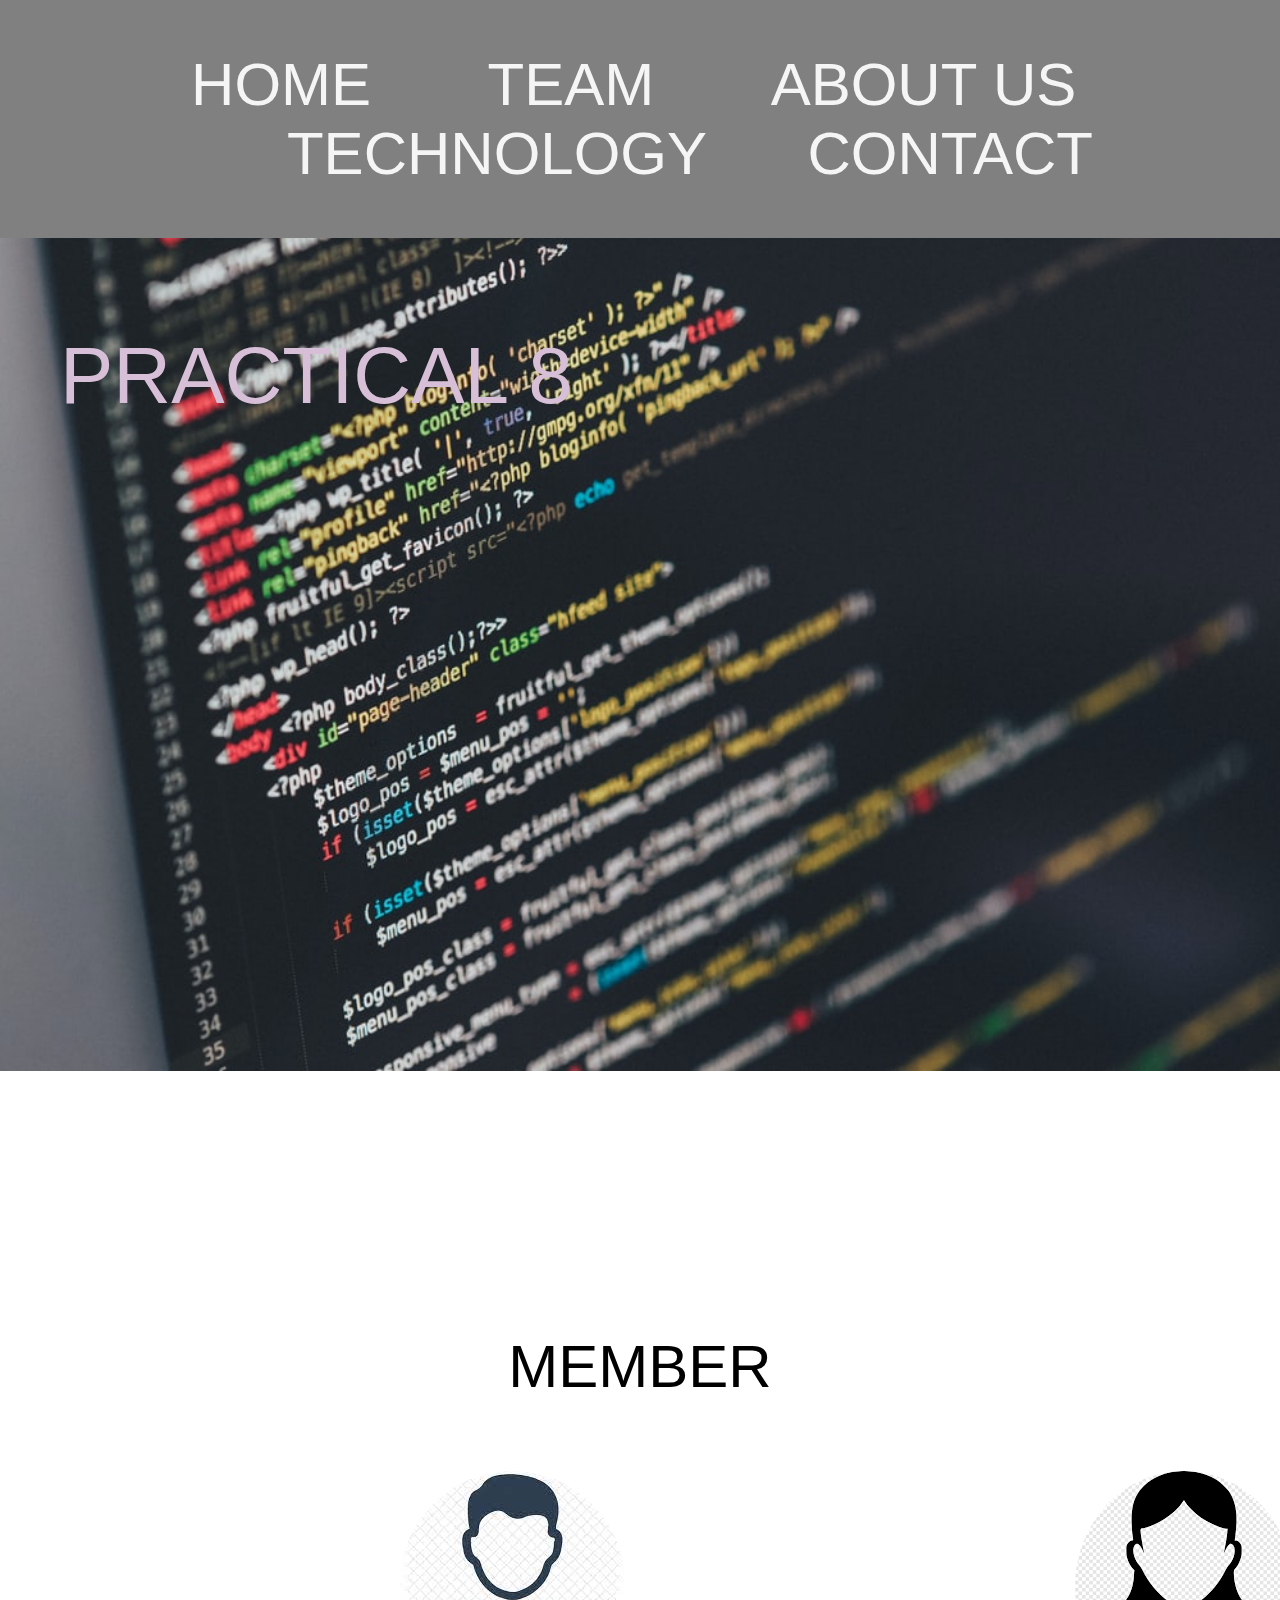
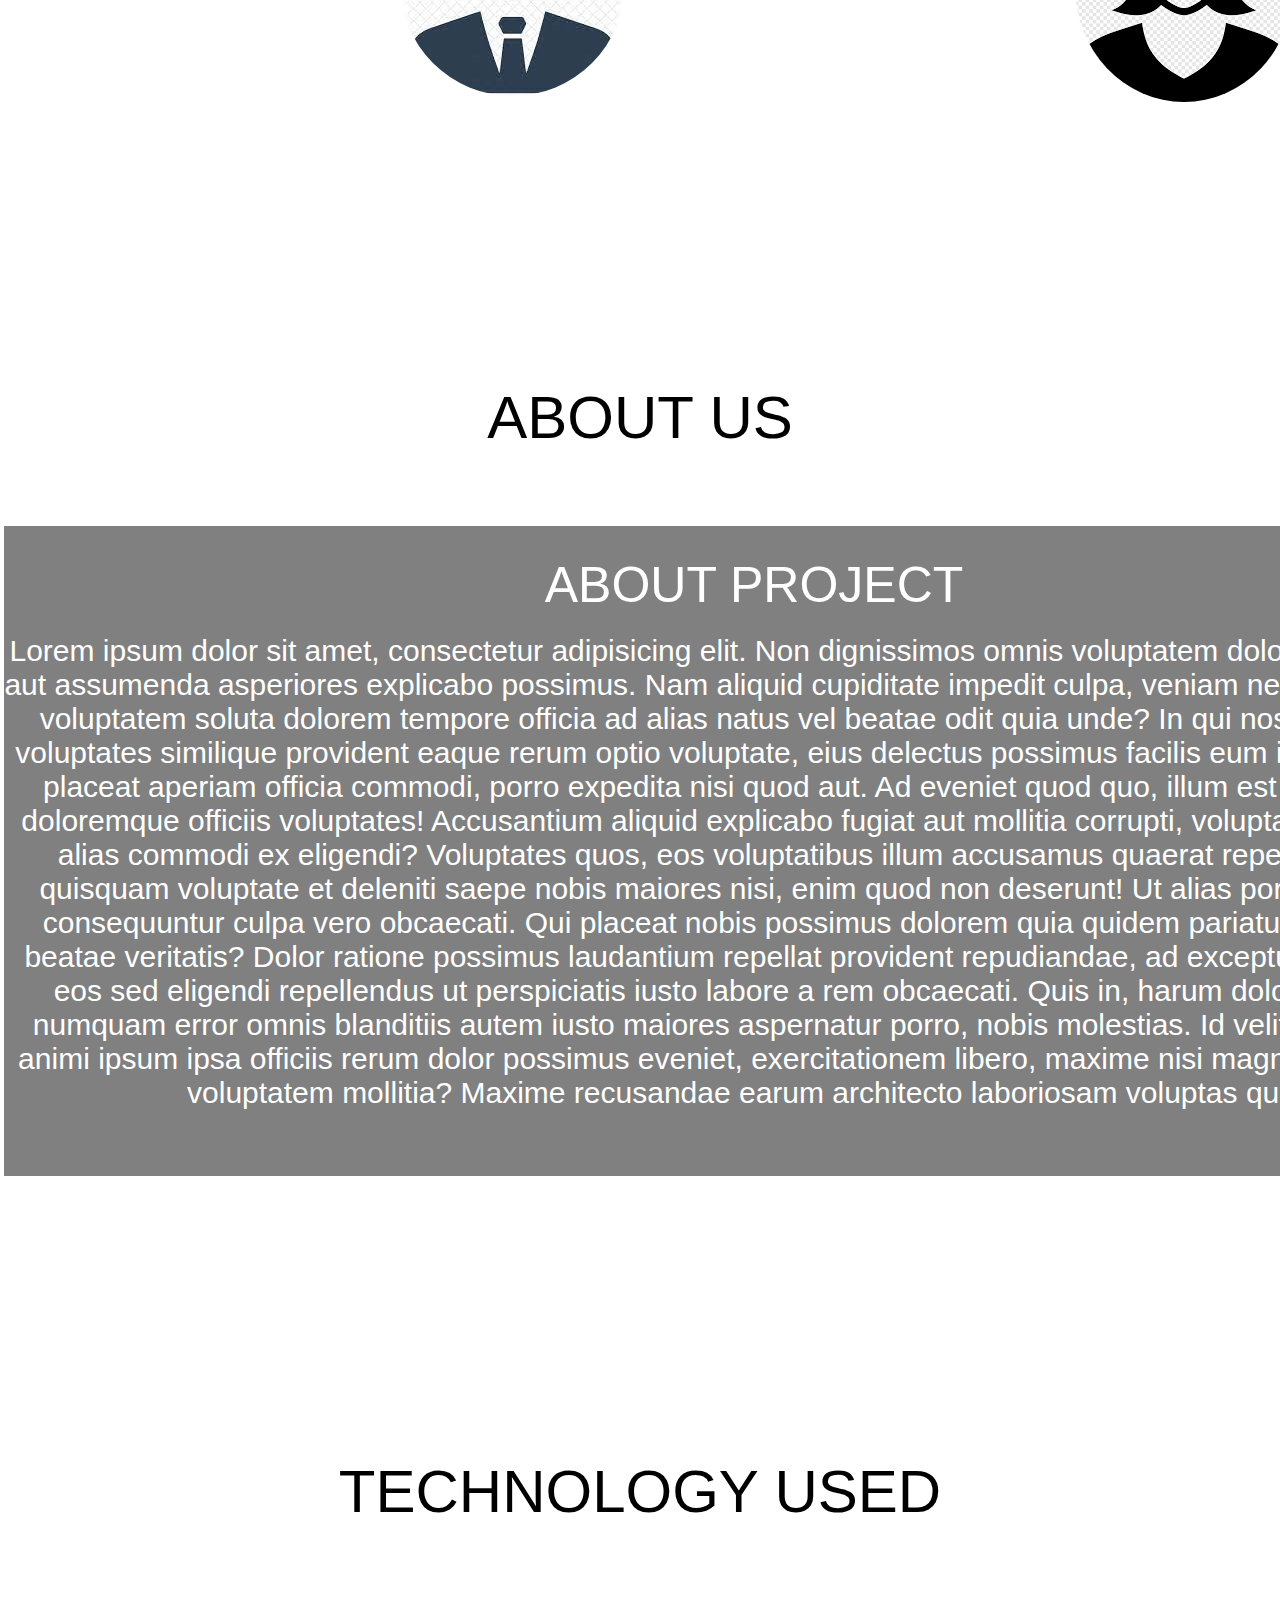
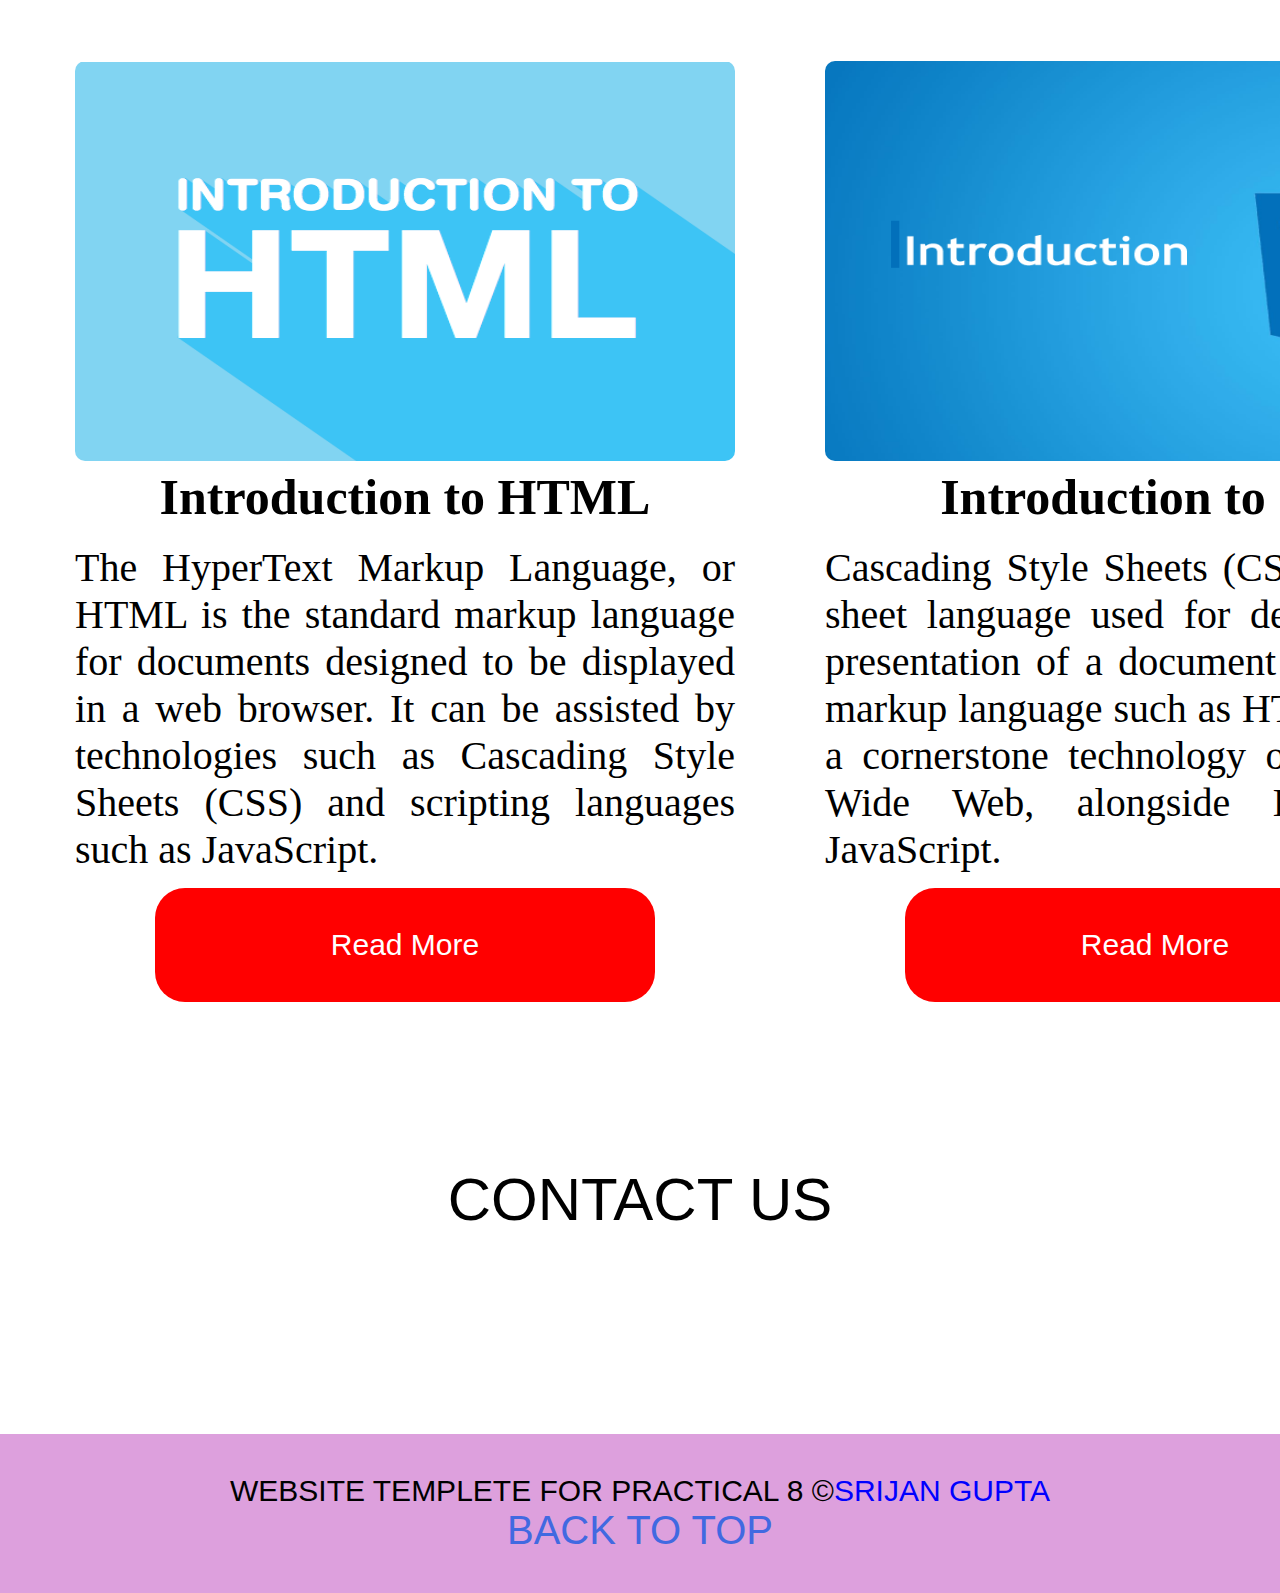
<file: index.html>
<!DOCTYPE html>
<html lang="en">
<head>
    <meta charset="UTF-8">
    <meta http-equiv="X-UA-Compatible" content="IE=edge">
    <meta name="viewport" content="width=device-width, initial-scale=1.0">
    <title>PRACTICAL 8</title>
    <link rel="stylesheet" href="style.css">
</head>
<body>
    <div class="navigation">
        <a href ="#home" style="font-size: 60px;" >HOME</a>&emsp;&emsp;&emsp;&emsp;&emsp;&emsp;&emsp;
        <a href ="#team" style="font-size: 60px;">TEAM</a>&emsp;&emsp;&emsp;&emsp;&emsp;&emsp;&emsp;
        <a href ="#aboutus" style="font-size: 60px;" >ABOUT US </a>&emsp;&emsp;&emsp;&emsp;&emsp;&emsp;
        <a href ="#technology" style="font-size: 60px;" >TECHNOLOGY</a>&emsp;&emsp;&emsp;&emsp;&emsp;&emsp;
        <a href ="#contactus" style="font-size: 60px;"  >CONTACT</a>
    </div>
    <div id="home">
    <div id="background">
        <br><br><br><br><br><br><br><br><br><br><br><br>
        <img src="./PJ.jfif" width="100%">
        <div class="top-left">PRACTICAL 8</div>
    </div>
    </div>
    <div id="team">
        <p style="text-align: center;font-size: 60px;margin-bottom: 70px;"><br><br><br> MEMBER</p>
        <div class="team_img">
            <div class="team" id="team"><img src="./s222.png" style="border-radius: 50%;" ></div>
            <div class="team" id="team"><img src="./g1.png" style="border-radius: 50%;"></div>
            <div class="team" id="team"><img src="./s222.png" style="border-radius: 50%;" ></div>
            <div class="team" id="team"><img src="./g1.png" style="border-radius: 50%;"></div>
        </div>
    </div>
    <div id="aboutus">
        <p style= "text-align: center; font-size: 60px; margin-bottom: 70px; margin-top: 70px;"><br><br><br>ABOUT US</p>
        <div class="sec2content">
            <div class="main" style="font-size: 30px;">
                <p style="font-size: 50px ; margin-bottom: 20px;margin-top: 30px;">ABOUT PROJECT</p>
                Lorem ipsum dolor sit amet, consectetur adipisicing elit. Non dignissimos omnis voluptatem dolorem consectetur aut assumenda asperiores explicabo possimus. Nam aliquid cupiditate impedit culpa, veniam nemo tempora eius voluptatem soluta dolorem tempore officia ad alias natus vel beatae odit quia unde? In qui nostrum, veritatis voluptates similique provident eaque rerum optio voluptate, eius delectus possimus facilis eum illum voluptatem placeat aperiam officia commodi, porro expedita nisi quod aut. Ad eveniet quod quo, illum est suscipit animi doloremque officiis voluptates! Accusantium aliquid explicabo fugiat aut mollitia corrupti, voluptate consequatur alias commodi ex eligendi? Voluptates quos, eos voluptatibus illum accusamus quaerat repellendus fugit, quisquam voluptate et deleniti saepe nobis maiores nisi, enim quod non deserunt! Ut alias porro, corrupti ab consequuntur culpa vero obcaecati. Qui placeat nobis possimus dolorem quia quidem pariatur enim tenetur beatae veritatis? Dolor ratione possimus laudantium repellat provident repudiandae, ad excepturi alias placeat eos sed eligendi repellendus ut perspiciatis iusto labore a rem obcaecati. Quis in, harum dolores similique numquam error omnis blanditiis autem iusto maiores aspernatur porro, nobis molestias. Id velit non excepturi animi ipsum ipsa officiis rerum dolor possimus eveniet, exercitationem libero, maxime nisi magni voluptate fuga voluptatem mollitia? Maxime recusandae earum architecto laboriosam voluptas quod!</div>
            <div class="articles">
                <div class="article" id="article1" >Article-1</div>
                <div class="article" id="article2">Article-2</div>
                <div class="article" id="article3">Article-3</div>
            </div>
        </div>
    </div>
    <div id="technology">
        <p style= "text-align: center; font-size: 60px; margin-bottom: 70px; margin-top: 70px;"><br><br><br>TECHNOLOGY USED</p>
        <div id="container">
        <div class="box" id="box1"><img src="./html pic.png" width="660px" height="400px" style="margin: 15px; margin-bottom: 0px; border-radius: 10px;">
            <P class="heading" style="font-size: 50px;">Introduction to HTML</P>
            <p class="content" style="font-size: 40px;">The HyperText Markup Language, or HTML is the standard markup language for documents designed to be displayed in a web browser. It can be assisted by technologies such as Cascading Style Sheets (CSS) and scripting languages such as JavaScript.</p>
            <a href="./html.html" target="blank"><button>Read More</button></a>
        </div>
        <div class="box" id="box2"><img src="./css pic.png" width="660px" height="400px" style="margin: 15px;margin-bottom: 0px; border-radius: 10px;">
            <p class="heading" style="font-size: 50px;">Introduction to CSS</p>
            <p class="content" style="font-size: 40px;">Cascading Style Sheets (CSS) is a style sheet language used for describing the presentation of a document written in a markup language such as HTML. CSS is a cornerstone technology of the World Wide Web, alongside HTML and JavaScript.</p>
            <a href="./css.html" target="blank"><button>Read More</button></a>
        </div>
        <div class="box" id="box3"><img src="./bootstrap pic.png" width="660px" height="400px" style="margin: 15px;margin-bottom: 0px; border-radius: 10px;">
            <p class="heading" style="font-size: 50px;">Introduction to Bootstrap</p>
            <p class="content" style="font-size: 40px;">Bootstrap is a free and open-source CSS framework directed at responsive, mobile-first front-end web development. It contains CSS- and (optionally) JavaScript-based design templates for typography, forms, and other interface components.
            </p>
            <a href="./bootstrap.html" target="blank"><button>Read More</button></a>
        </div>
        <div class="box" id="box4"><img src="./java script pic.png" width="660px" height="400px" style="margin: 15px;margin-bottom: 0px; border-radius: 10px;">
            <p class="heading" style="font-size: 50px;">Introduction to JavaScript</p>
            <p class="content" style="font-size: 40px;">JavaScript (/ˈdʒɑːvəˌskrɪpt/), often abbreviated as JS, is a programming language that conforms to the ECMAScript specification. JavaScript is high-level, and multi-paradigm. It has curly-bracket syntax, dynamic typing, and first-class functions.</p>
            <a href="./javascript.html" target="blank"><button>Read More</button></a>
        </div>
        </div>
    </div>
    <div id="contactus">
        <p style= "text-align: center; font-size: 60px; margin-bottom: 200px; margin-top: 700px;">CONTACT US</p>
        <div class="contactus"> 
            <p style="text-align: center; background-color: plum; font-size: 30px; padding: 40px;">WEBSITE TEMPLETE FOR PRACTICAL 8 &COPY;<a href="https://github.com/Srijangupta60" style="color: blue;">SRIJAN GUPTA</a>
              <br><a href="#" style="color: royalblue; font-size: 40px;">BACK TO TOP</a> 

            </p>
        </div>
    </div>



</body>
</html>
</file>
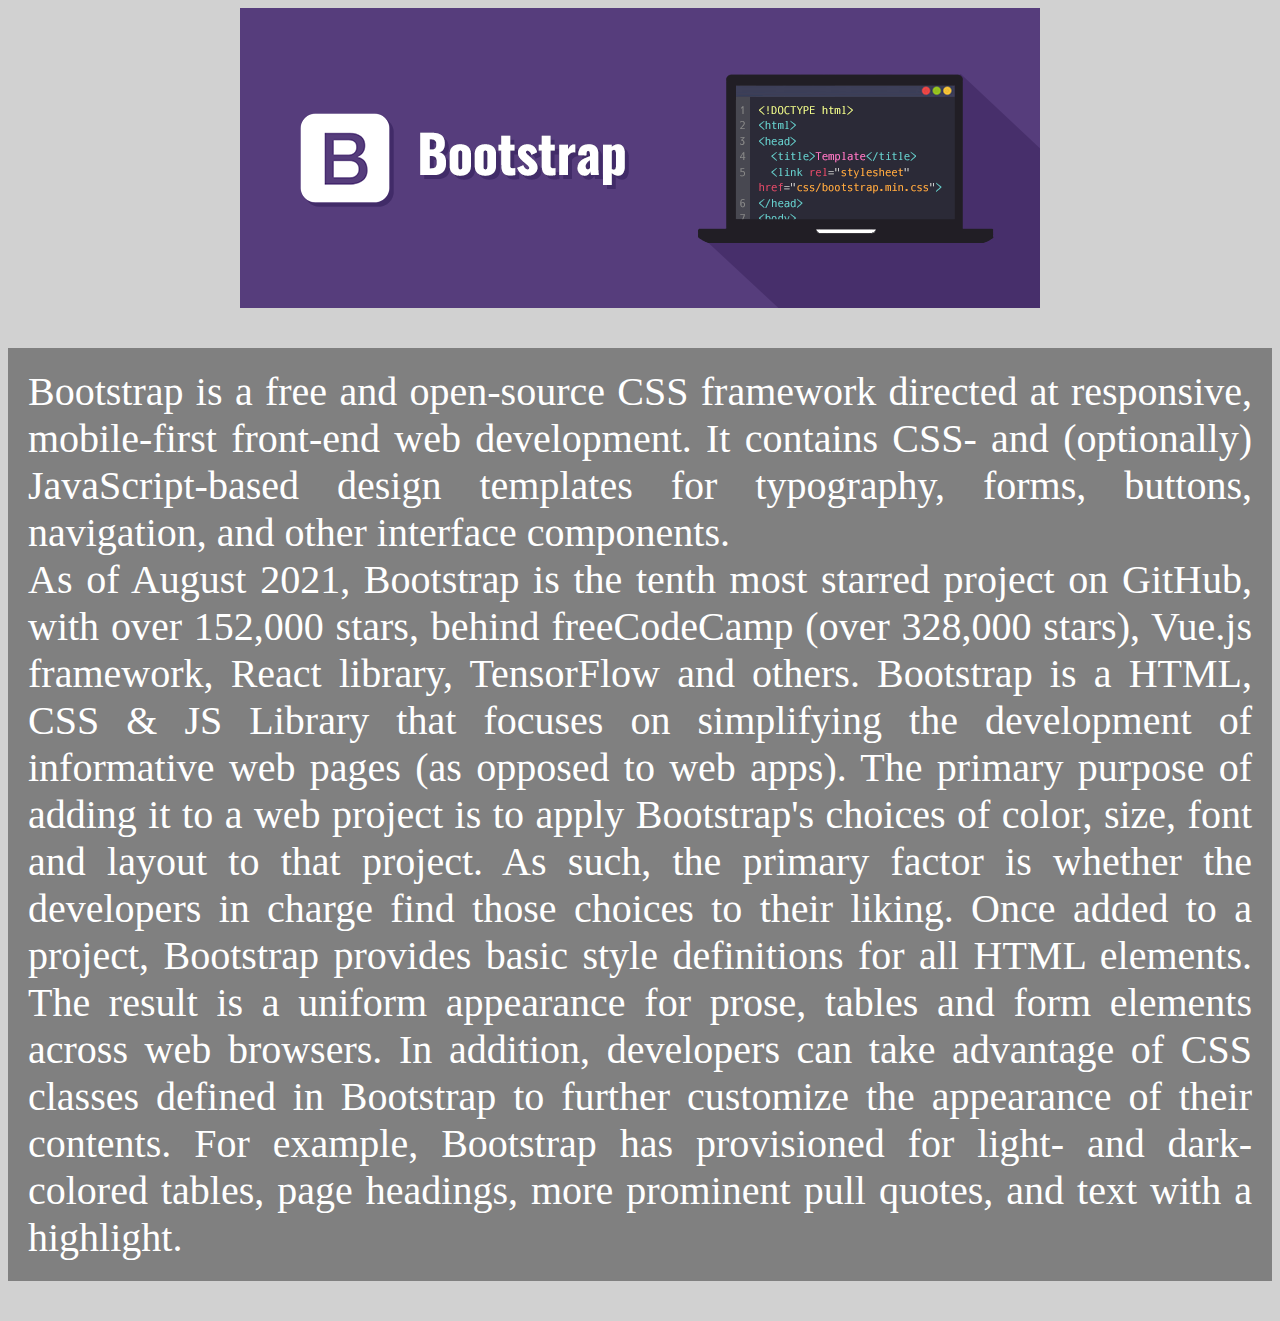
<file: bootstrap.html>
<!DOCTYPE html>
<html lang="en">

<head>
    <meta charset="UTF-8">
    <meta http-equiv="X-UA-Compatible" content="IE=edge">
    <meta name="viewport" content="width=device-width, initial-scale=1.0">
    <title>Bootstrap Introduction</title>
</head>

<body style="background-color: rgb(209, 209, 209);">
    <img src="./bootstrap pic.png" width="800px" alt="bootstrap pic" style="display: block; margin-left: auto; margin-right: auto;">
    <p style="color: white; background-color: grey; padding: 20px; text-align: justify; font-size: 40px;">Bootstrap is a free and open-source CSS framework directed at responsive, mobile-first front-end web development. It contains CSS- and (optionally) JavaScript-based design templates for typography, forms, buttons, navigation, and other interface components.<br>        As of August 2021, Bootstrap is the tenth most starred project on GitHub, with over 152,000 stars, behind freeCodeCamp (over 328,000 stars), Vue.js framework, React library, TensorFlow and others. Bootstrap is a HTML, CSS & JS Library that focuses
        on simplifying the development of informative web pages (as opposed to web apps). The primary purpose of adding it to a web project is to apply Bootstrap's choices of color, size, font and layout to that project. As such, the primary factor is
        whether the developers in charge find those choices to their liking. Once added to a project, Bootstrap provides basic style definitions for all HTML elements. The result is a uniform appearance for prose, tables and form elements across web browsers.
        In addition, developers can take advantage of CSS classes defined in Bootstrap to further customize the appearance of their contents. For example, Bootstrap has provisioned for light- and dark-colored tables, page headings, more prominent pull
        quotes, and text with a highlight.</p>

</body>

</html>
</file>
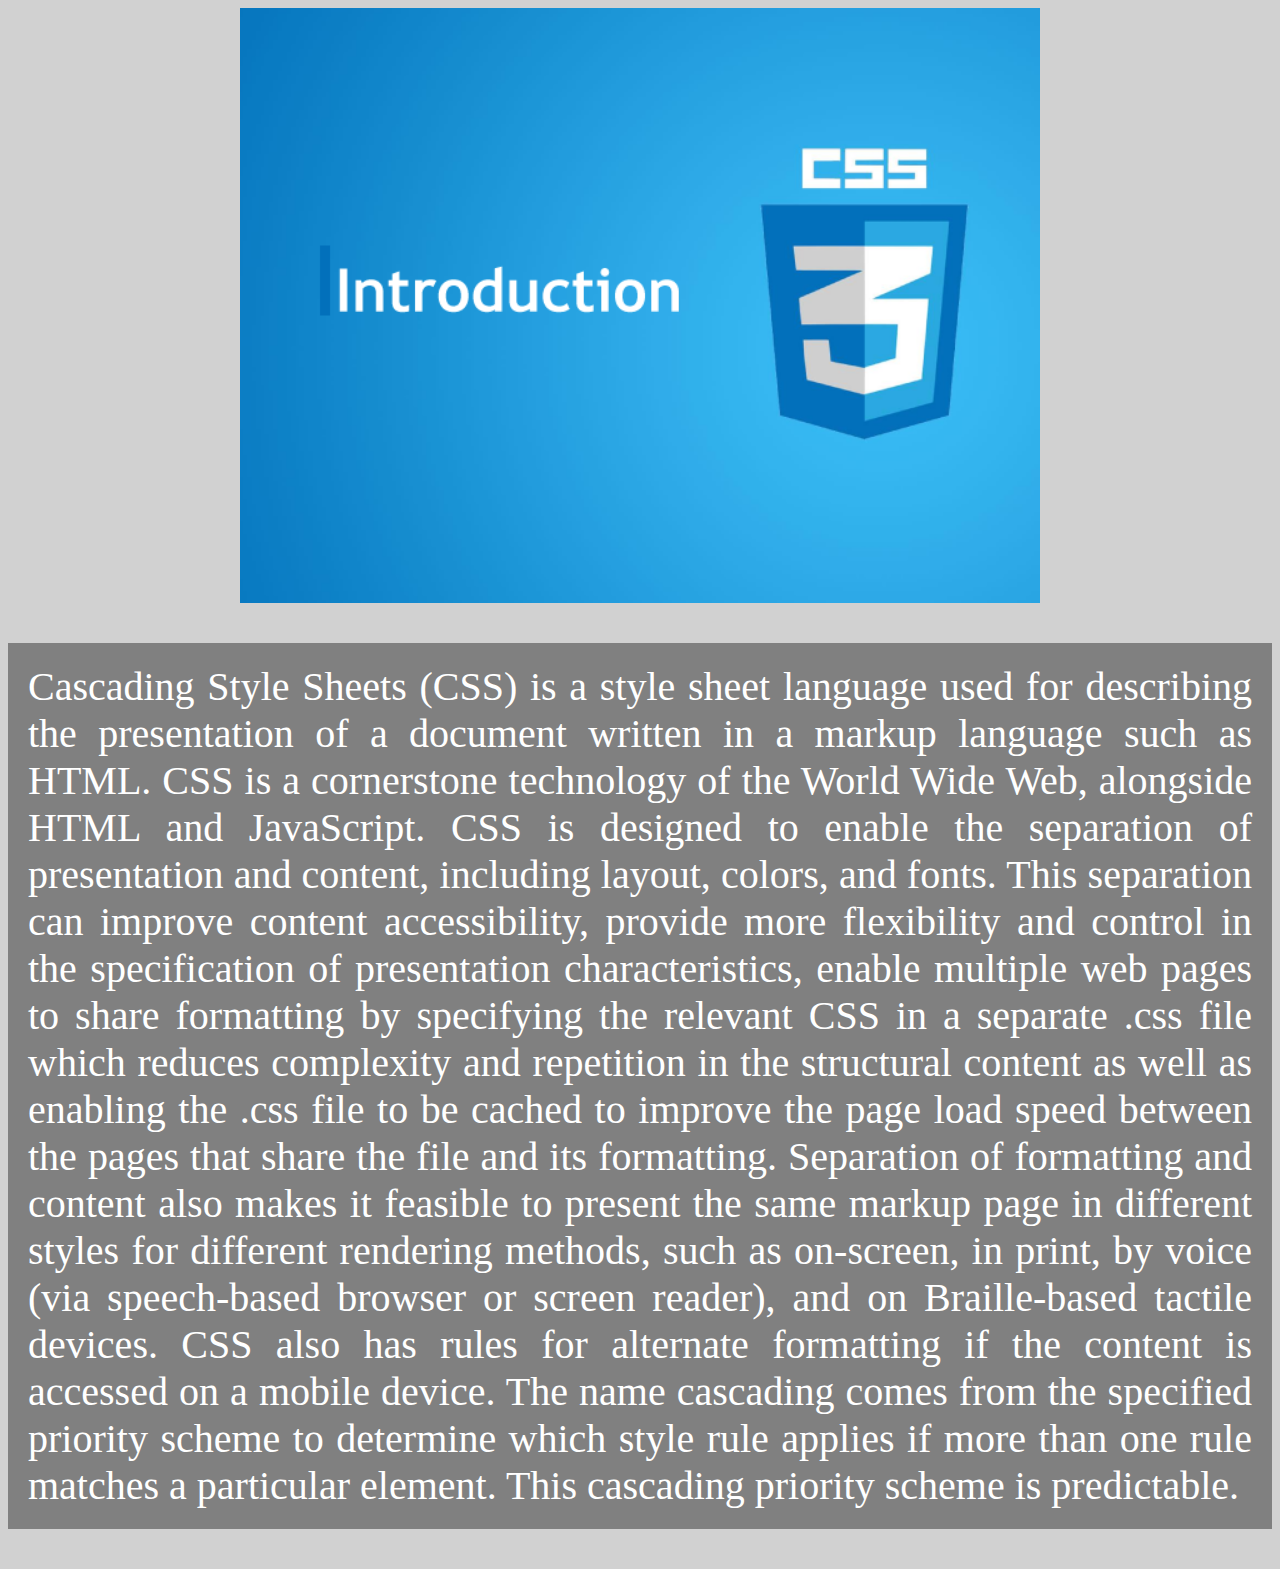
<file: css.html>
<!DOCTYPE html>
<html lang="en">

<head>
    <meta charset="UTF-8">
    <meta http-equiv="X-UA-Compatible" content="IE=edge">
    <meta name="viewport" content="width=device-width, initial-scale=1.0">
    <title>CSS Introduction</title>
</head>

<body style="background-color: rgb(209, 209, 209);">
    <img src="./css pic.png" width="800px" alt="css pic" style="display: block; margin-left: auto; margin-right: auto;">
    <p style="color: white; background-color: grey; padding: 20px; text-align: justify; font-size: 40px;">Cascading Style Sheets (CSS) is a style sheet language used for describing the presentation of a document written in a markup language such as HTML. CSS is a cornerstone technology of the World Wide Web, alongside HTML and JavaScript. CSS is designed
        to enable the separation of presentation and content, including layout, colors, and fonts. This separation can improve content accessibility, provide more flexibility and control in the specification of presentation characteristics, enable multiple
        web pages to share formatting by specifying the relevant CSS in a separate .css file which reduces complexity and repetition in the structural content as well as enabling the .css file to be cached to improve the page load speed between the pages
        that share the file and its formatting. Separation of formatting and content also makes it feasible to present the same markup page in different styles for different rendering methods, such as on-screen, in print, by voice (via speech-based browser
        or screen reader), and on Braille-based tactile devices. CSS also has rules for alternate formatting if the content is accessed on a mobile device. The name cascading comes from the specified priority scheme to determine which style rule applies
        if more than one rule matches a particular element. This cascading priority scheme is predictable.</p>
</body>

</html>
</file>
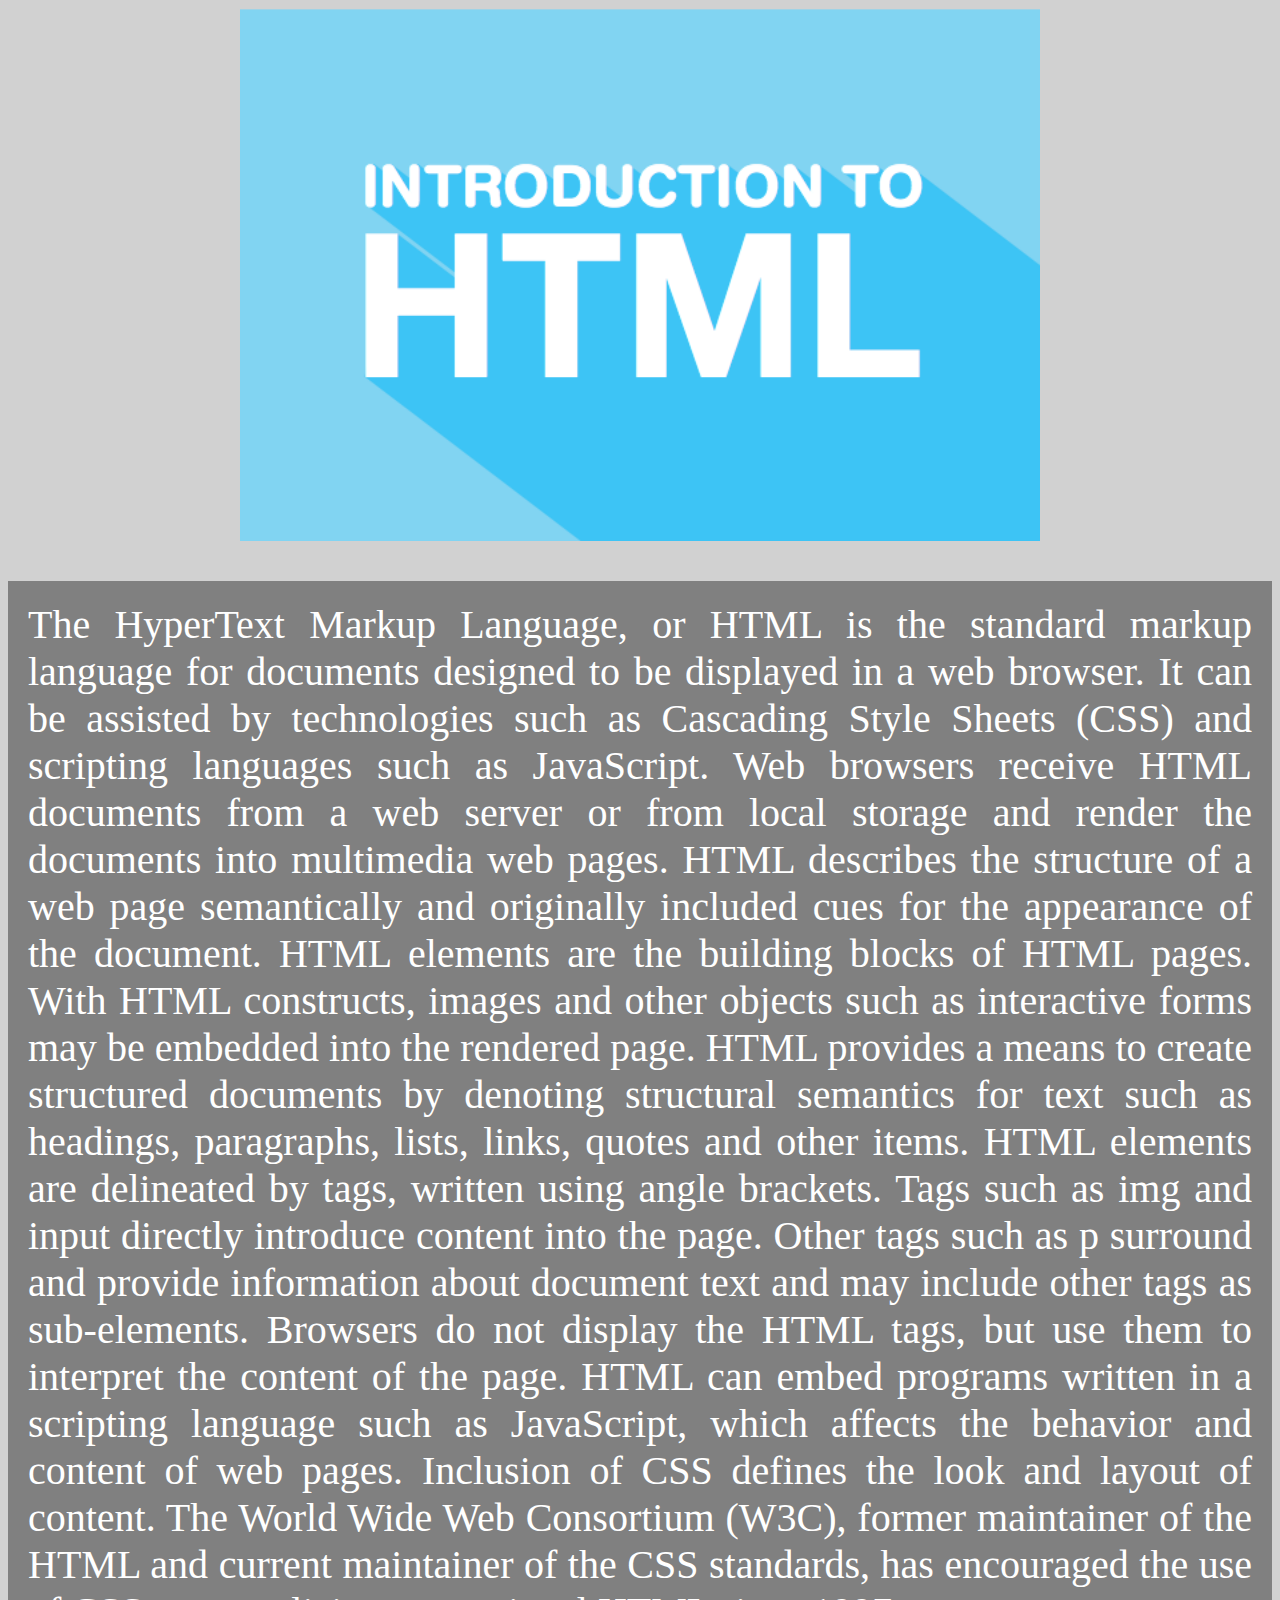
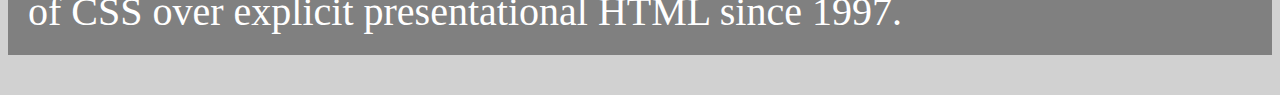
<file: html.html>
<!DOCTYPE html>
<html lang="en">

<head>
    <meta charset="UTF-8">
    <meta http-equiv="X-UA-Compatible" content="IE=edge">
    <meta name="viewport" content="width=device-width, initial-scale=1.0">
    <title>HTML Introduction</title>
</head>

<body style="background-color: rgb(209, 209, 209);">
    <img src="./html pic.png" width="800px" alt="html pic" style="display: block; margin-left: auto; margin-right: auto;">
    <p style="color: white; background-color: grey; padding: 20px; text-align: justify;font-size: 40px;">The HyperText Markup Language, or HTML is the standard markup language for documents designed to be displayed in a web browser. It can be assisted by technologies such as Cascading Style Sheets (CSS) and scripting languages such as JavaScript. Web
        browsers receive HTML documents from a web server or from local storage and render the documents into multimedia web pages. HTML describes the structure of a web page semantically and originally included cues for the appearance of the document.
        HTML elements are the building blocks of HTML pages. With HTML constructs, images and other objects such as interactive forms may be embedded into the rendered page. HTML provides a means to create structured documents by denoting structural semantics
        for text such as headings, paragraphs, lists, links, quotes and other items. HTML elements are delineated by tags, written using angle brackets. Tags such as img and input directly introduce content into the page. Other tags such as p surround
        and provide information about document text and may include other tags as sub-elements. Browsers do not display the HTML tags, but use them to interpret the content of the page. HTML can embed programs written in a scripting language such as JavaScript,
        which affects the behavior and content of web pages. Inclusion of CSS defines the look and layout of content. The World Wide Web Consortium (W3C), former maintainer of the HTML and current maintainer of the CSS standards, has encouraged the use
        of CSS over explicit presentational HTML since 1997.</p>

</body>

</html>
</file>
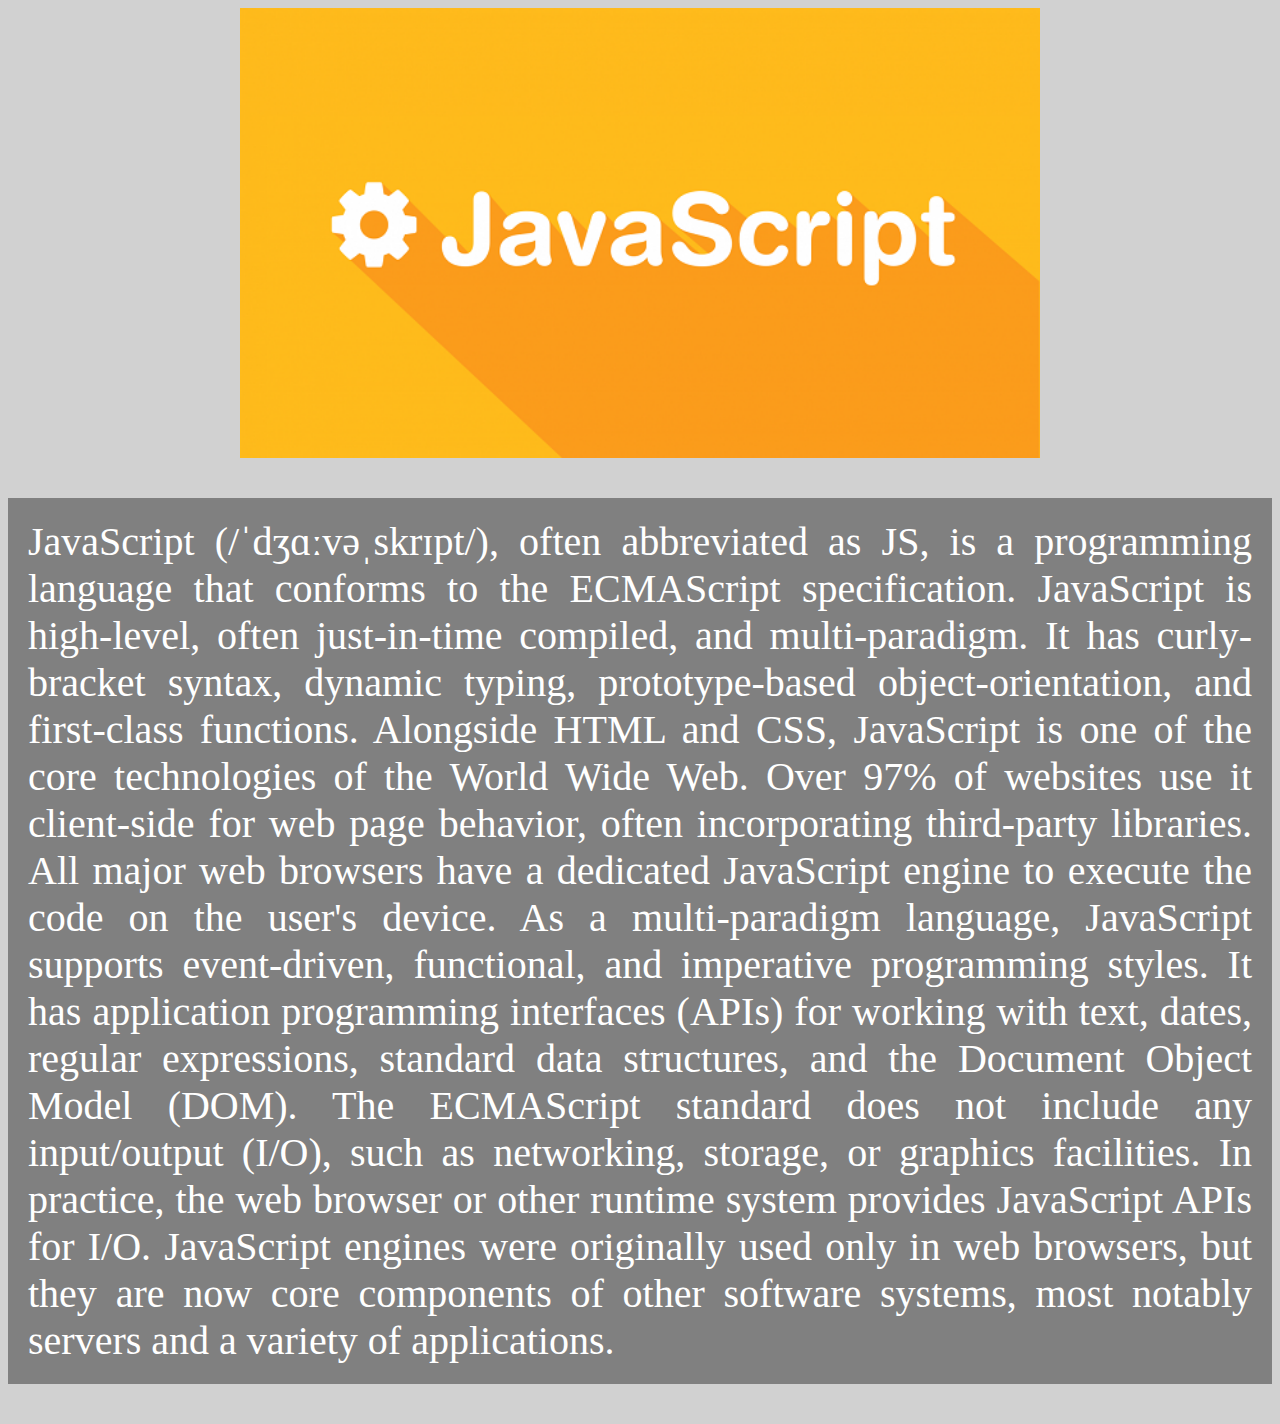
<file: javascript.html>
<!DOCTYPE html>
<html lang="en">

<head>
    <meta charset="UTF-8">
    <meta http-equiv="X-UA-Compatible" content="IE=edge">
    <meta name="viewport" content="width=device-width, initial-scale=1.0">
    <title>JavaScript Introduction</title>
</head>

<body style="background-color: rgb(209, 209, 209);">
    <img src="./java script pic.png" width="800px" alt="JavaScript pic" style="display: block; margin-left: auto; margin-right: auto;">
    <p style="color: white; background-color: grey; padding: 20px; text-align: justify; font-size: 40px;">JavaScript (/ˈdʒɑːvəˌskrɪpt/), often abbreviated as JS, is a programming language that conforms to the ECMAScript specification. JavaScript is high-level, often just-in-time compiled, and multi-paradigm. It has curly-bracket syntax, dynamic typing,
        prototype-based object-orientation, and first-class functions. Alongside HTML and CSS, JavaScript is one of the core technologies of the World Wide Web. Over 97% of websites use it client-side for web page behavior, often incorporating third-party
        libraries. All major web browsers have a dedicated JavaScript engine to execute the code on the user's device. As a multi-paradigm language, JavaScript supports event-driven, functional, and imperative programming styles. It has application programming
        interfaces (APIs) for working with text, dates, regular expressions, standard data structures, and the Document Object Model (DOM). The ECMAScript standard does not include any input/output (I/O), such as networking, storage, or graphics facilities.
        In practice, the web browser or other runtime system provides JavaScript APIs for I/O. JavaScript engines were originally used only in web browsers, but they are now core components of other software systems, most notably servers and a variety
        of applications.</p>

</body>

</html>
</file>
<file: style.css>
html{
    scroll-behavior: smooth;
}
*{
    margin: 0%;
    padding: 0%;
    font-family: 'Gill Sans', 'Gill Sans MT', Calibri, 'Trebuchet MS', sans-serif;

}
a{
    text-decoration: grey;
    color: whitesmoke;
}
.navigation{
    background-color: grey;
    padding: 50px;
    text-align: center;
    margin-bottom: 10px;
    overflow: hidden;
    position: fixed;
    z-index: 1;
    top: 0;
    width: 100%;
    
}
.top-left{
    position: absolute;
    top: 300px;
    left: 30px;
    color: thistle;
    font-size: 80px;
    padding: 30px;
}
#background{
    margin-bottom: 50px;
}
.team_img{
    display: inline-flex;
    border-radius: 50%;
}
.team{
    margin-right: 50px;
    
    margin-left: 400px;
}
.section2 {
    margin-top: 20px;
}

.sec2content {
    display: inline-flex;
}

.main {
    background-color: grey;
    color: white;
    width: 1500px;
    

    text-align: center;
    margin: 4px;
}

.article {
    background-color: red ;
    margin-right: 4px;
    margin-left: 4px;
    margin-top: 4px;
    margin-bottom: 10px;
    padding: 65px;
    width: 1390px;
    height: 80px;
    text-align: center;
    color: white;
}
#article1{
    font-size: 30px;
}
#article2{
    font-size: 30px;
    
}
#article3{
    margin-bottom: 4px;
    font-size: 30px;
}
#container {
    display: inline-flex;
}

.box {
    width: 690px;
    background-color: white;
    height: 45px;
    margin-top: 50px;
    margin-left: 60px;
    border-radius: 10px;
    
}

.heading {
    text-align: center;
    font-family: Cambria, Cochin, Georgia, Times, 'Times New Roman', serif;
    font-weight: 900;
    font-size: 20px;
    margin-top: 3px;
    margin-bottom: 3px;
}

.content {
    text-align: justify;
    font-weight: 500;
    font-family: Cambria, Cochin, Georgia, Times, 'Times New Roman', serif;
    padding: 15px;
    margin-bottom: 0px;
}

button {
    width: 500px;
    background-color: red;
    display: block;
    margin-left: auto;
    margin-right: auto;
    color: white;
    padding: 40px;
    border: none;
    border-radius: 30px;
    cursor: pointer;
    font-size: 30px;
    
}

button:hover {
    background-color: teal;
}
</file>
